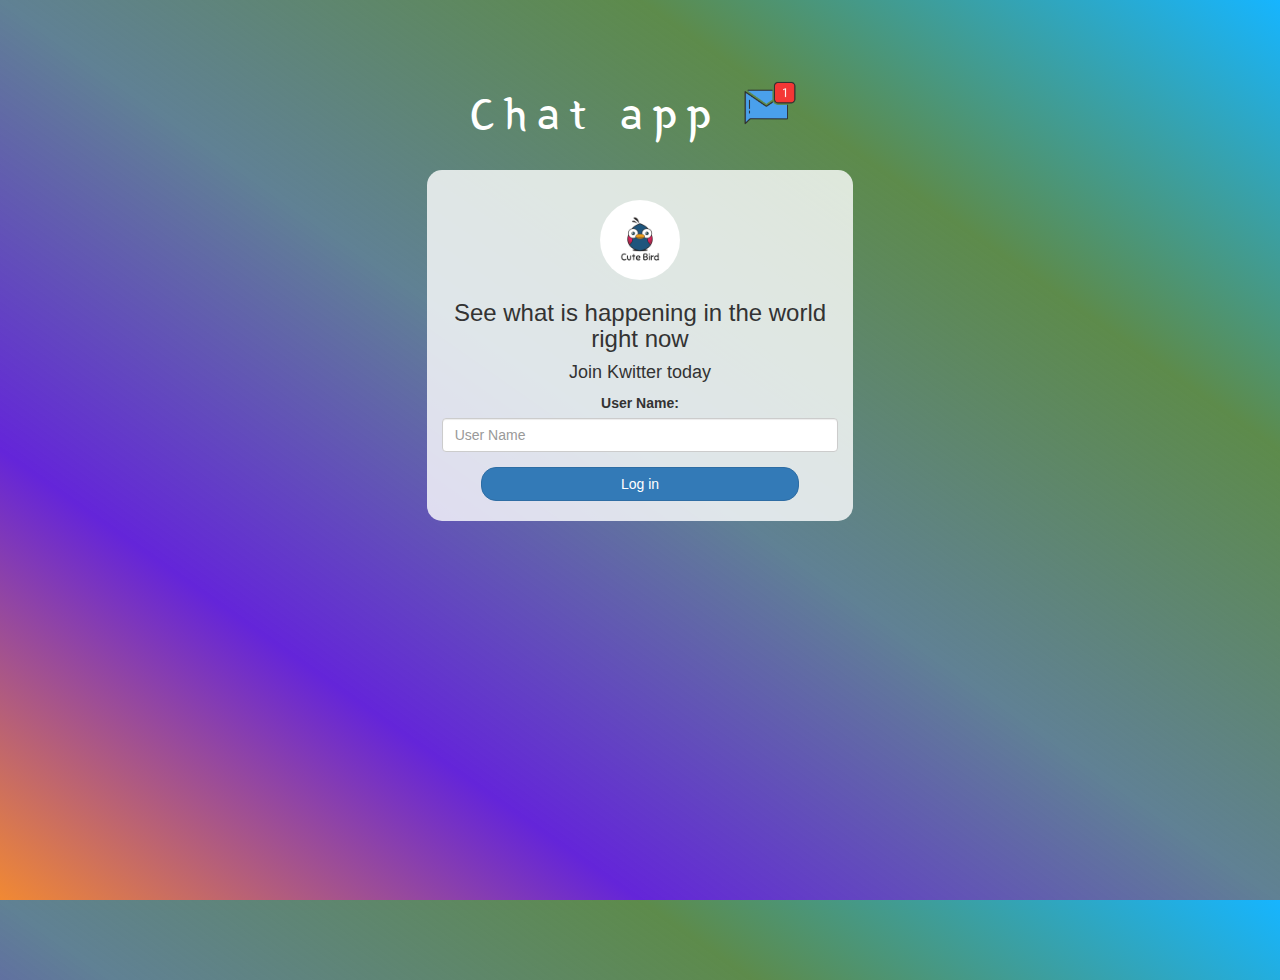
<file: index.html>
<!DOCTYPE html>
<html>
<head>
	<title>Chat app</title>
<link href="https://fonts.googleapis.com/css?family=Yeon+Sung&display=swap" rel="stylesheet"><meta name="viewport" content="width=device-width, initial-scale=1">

<link rel="stylesheet" href="https://maxcdn.bootstrapcdn.com/bootstrap/3.4.0/css/bootstrap.min.css">
<script src="https://ajax.googleapis.com/ajax/libs/jquery/3.4.1/jquery.min.js"></script>
<script src="https://maxcdn.bootstrapcdn.com/bootstrap/3.4.0/js/bootstrap.min.js"></script>

<link rel="stylesheet" type="text/css" href="style.css">
<script src="kwitter.js"></script>
</head>
<body>
<center>
	<h1 class="header">	
		Chat app <sup>
	<img src="m2.png">
	</sup>
</h1>
	<div class="col-lg-4 col-md-6 col-sm-6 col-xs-11 login_div">
	<img src="logo.png" class="logo">
		<h3 >See what is happening in the world right now</h3>
		<h4 >Join Kwitter today</h4>
		<div class="form-group">
		  <label >User Name:</label>
		  <input type="text" id="user_name" class="form-control" placeholder="User Name">
</div>
		<button id="login_button" class="btn btn-primary" onclick="addUser()">Log in</button>
		<br><br>
	</div>
</center>
</body>
</html>
</file>
<file: style.css>
html, body
{
  height: 100%;
  margin: 0;
}

body
{
background-image: linear-gradient(to right top, #f18933, #6425d9, #305b74c4, #5d8b4b, #16b5ff);
}

.header
{
	color: white;font-family: 'Yeon Sung';font-size: 45px;letter-spacing: 10px;margin-top: 80px;
}
.header img
{
	width: 80px;margin-left: -15px;
}

.login_div
{
	background: rgba(255,255,255,0.8);float: none;border-radius: 15px;
}

.logo
{
	width: 80px;margin-top: 30px;border-radius: 40px;
}

#login_button
{
	width: 80%;border-radius: 15px;
}

.room_name
{
	cursor: pointer;
	font-size: 20px;
}


#logout
{
	font-size: 20px; float: right;
}


#output
{
	padding: 10px; width:80%;background: rgba(255,255,255,0.8);border-radius: 15px;
}

.input_div_room_page
{
	width: 80%;
}

.input_div label
{
	color: white;font-size: 20px;
}


.input_div_message_page
{
	position: fixed;bottom: 0px;width: 100%;background: rgba(255,255,255,0.8);
}
.input_div_message_page label
{
	color: black;
}
.input_div_message_page #msg
{
	width: 80%;
}
.input_div_message_page button
{
	margin-top: 15px;
	width: 50%; 
}
.color_white
{
	color: white
}

.user_tick
{
	width:20px;
}
.message_h4
{
	padding-left:5px;color:grey;
}
</file>
